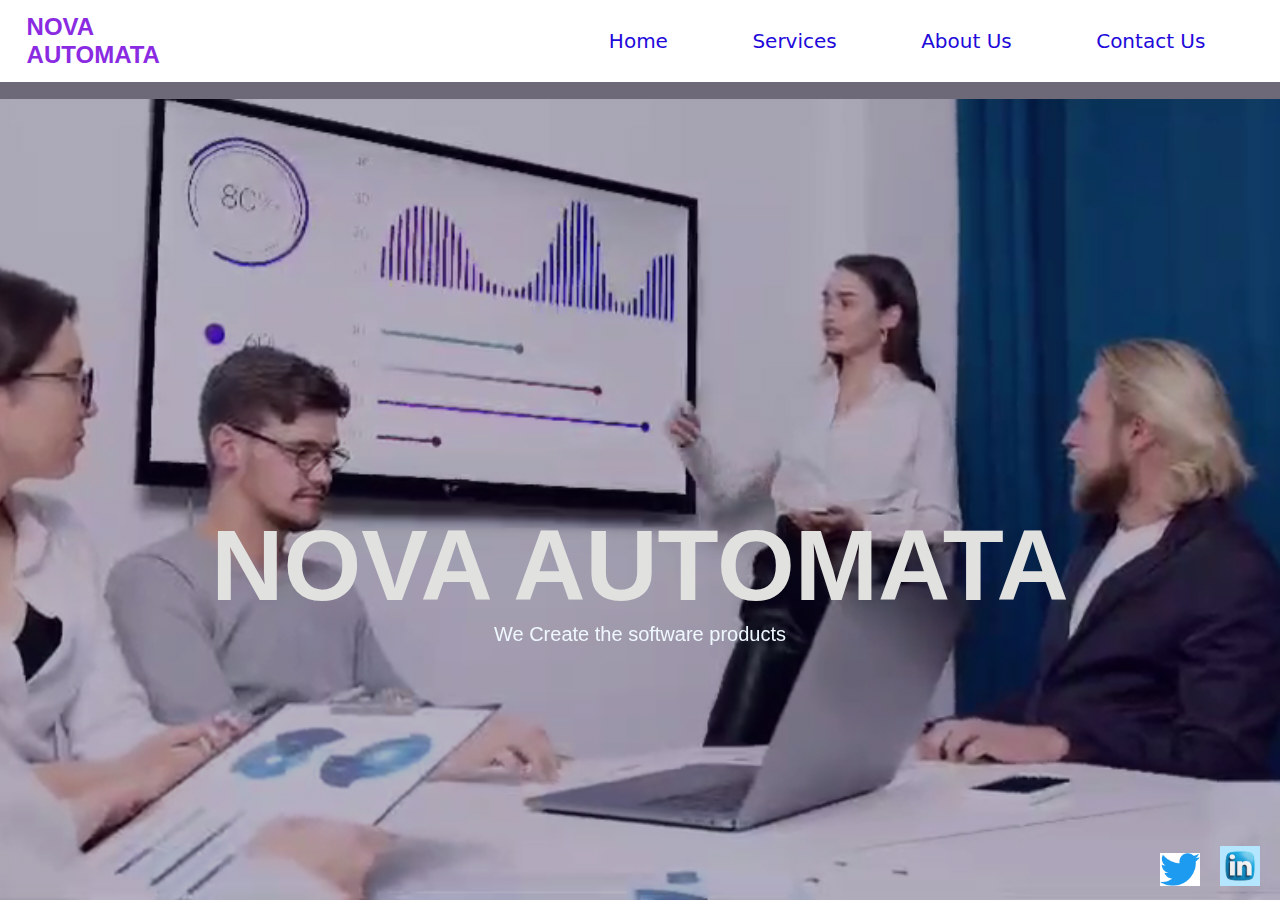
<file: index.html>
<!DOCTYPE html>
<html>
<head>
    <meta name="viewport" content="width=device-width, initial-scale=1.0">
    <title>Novaautomata</title>
    <link rel="stylesheet" href="./Style.css">
</head>
<body>
    <div class="hero">
       
        <nav class="nav">
            <div class="icon">
                <p>NOVA</p>
                <p>AUTOMATA</p>
            </div>
       
            <!-- <img src="logo.jpg" alt="Logo"> -->
            <ul>
              <li><a href="index.html">Home</a></li>
                <li><a href="services.html">Services</a></li>
                <!-- <li><a href="#">Industries</a></li> -->
                <!-- <li><a href="#">Careers</a></li> -->
                <li><a href="aboutus.html">About Us</a></li>
                <li><a onclick="document.getElementById('id01').style.display='block'" style="width:auto">Contact Us</a></li>
            </ul>
            
        </nav>
        <video class="backvideo" autoplay loop muted playsinline>
            <source src="new_background.mp4" type="video/mp4">
            Your browser does not support the video tag.
</video>
        <div class="content">
            <!-- <br/>
            <br/> -->
            <h1>NOVA AUTOMATA</h1>
          <p>We Create the software products</p><br/>

            <!-- <a href="#">Learn More</a> -->


        
    </div>
    <div class="social-links">

        <a href="https://www.twitter.com"><img src="tw.png" alt="Twitter"></a>
        
        <a href="https://www.linkedin.com"><img src="link.jpg"></a>
    </div>
    </div>
    
        <div class="background-image"></div>
    </div>
    <div id="id01" class="modal">
  
        <form class="modal-content animate" action="/action_page.php" method="post">
          <div class="imgcontainer">
<h2 class="contact1" id="title">CONTACT</h2>
            
            <span onclick="document.getElementById('id01').style.display='none'" class="close" title="Close Modal">&times;</span>
<!-- <div class="contact"> -->
  <!-- <label for="contact"><h2>CONTACT</h2></label><br></div> -->

          <div class="container">
            
      
            <label for="uname"><b>NAME</b></label><br>
            <input type="text" placeholder="Enter your name" name="uname" required><br>
      
            <label for="Email"><b>EMAIL</b></label><br>
            <input type="text" placeholder="Enter your Email" name="psw" required><br>
              
            <!-- <br> <button type="submit"><a href="home.html">SUMBIT</a></button> -->

            <button type="submit" formaction="index.html">SUBMIT</button>
         
           
          </div>
          </div>
      
          
        </form>
      </div>
     
        </div>
    </div>
</body>
</html>
</file>
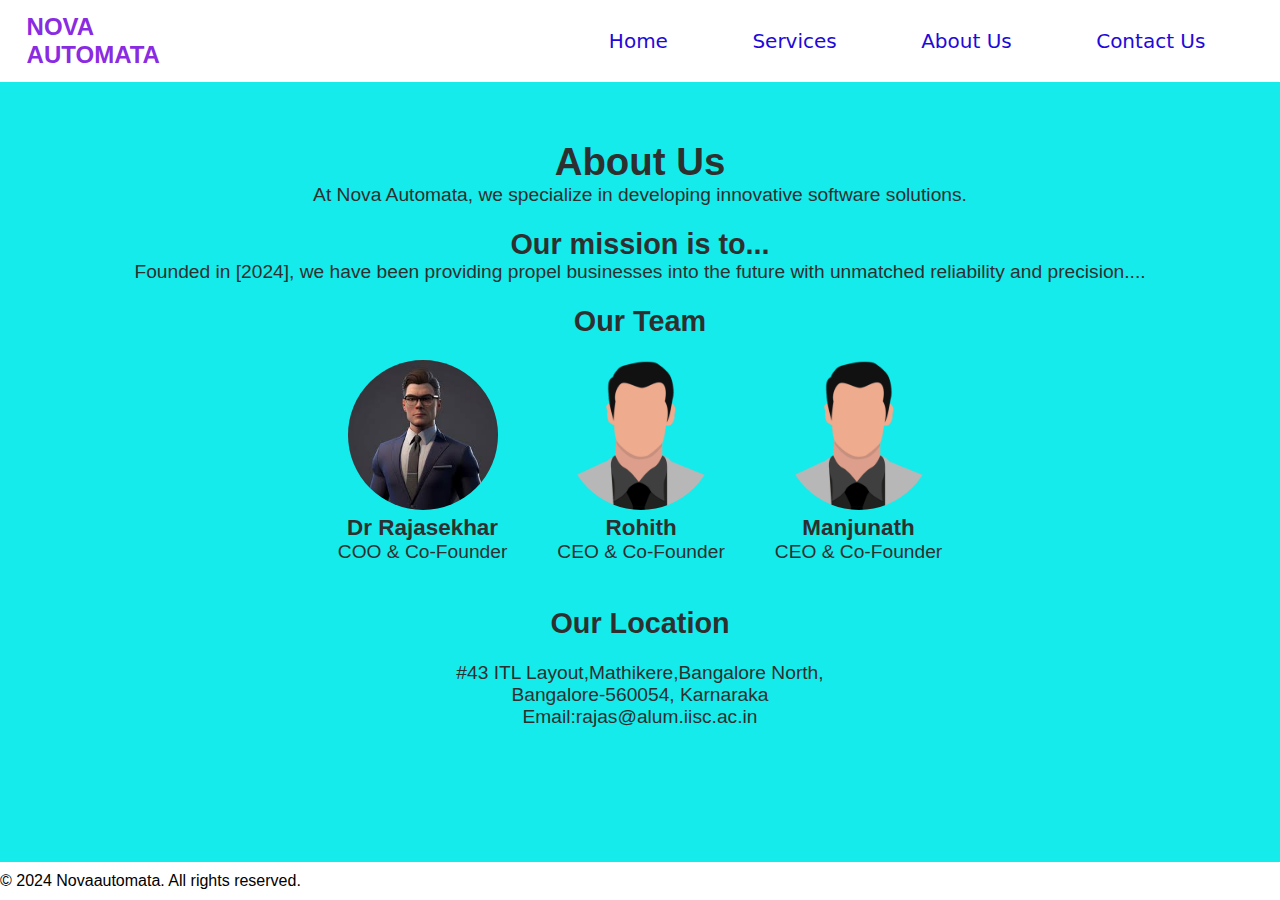
<file: aboutus.html>
<!DOCTYPE html>
<html lang="en">
<head>
    <meta charset="UTF-8">
    <meta name="viewport" content="width=device-width, initial-scale=1.0">
    <title>Novaautomata</title>
    <link rel="stylesheet" href="aboutcss.css">
</head>
<body>
    <nav class="nav">
        <div class="icon">
            <p>NOVA</p>
            <p>AUTOMATA</p>
        </div>
        <ul>
            <li><a href="index.html">Home</a></li>
            <li><a href="services.html">Services</a></li>
            <!-- <li><a href="#">Careers</a></li> -->
            <li><a href="#">About Us</a></li>
            <li><a onclick="document.getElementById('id01').style.display='block'" style="width:auto">Contact Us</a></li>
        </ul>
    </nav>
    
    <section class="about-section">
        <div class="about">
            <div class="p">
            <h1>About Us</h1>
            <div class="aboutp">
                <p>At Nova Automata, we specialize in developing innovative software solutions.</p><br>
                <h2>Our mission is to...</h2>
                <p>Founded in [2024], we have been providing  propel businesses into the future with unmatched reliability and precision....</p><br>
                <h2>Our Team</h2><br>
                <div class="team-members">
                    <div class="team-member">
                        <img src="man1.jfif" alt="Team Member 1">
                        <h3>Dr Rajasekhar</h3>
                        <p>COO & Co-Founder</p>
                    </div>
                    <div class="team-member">
                        <img src="man2.png" alt="Team Member 2">
                        <h3>Rohith</h3>
                        <p>CEO & Co-Founder</p>
                    
                    </div>
                    <div class="team-member">
                        <img src="man2.png" alt="Team Member 2">
                        <h3>Manjunath</h3>
                        <p>CEO & Co-Founder</p>
                    
                    </div>
                    
                    <!-- Add more team members as needed -->
                </div>
                <br>
            </div>
            <br>
            <h2>Our Location</h2><br>
                <p>#43 ITL Layout,Mathikere,Bangalore North,</p>
                <p>Bangalore-560054, Karnaraka</p>
                <p>Email:rajas@alum.iisc.ac.in</p><br>
            </div>
        </div>
    </section>
    
          </div>
          <div id="id01" class="modal">
  
            <form class="modal-content animate" action="/action_page.php" method="post">
              <div class="imgcontainer">
    <h2 class="contact1" id="title">CONTACT</h2>
                
                <span onclick="document.getElementById('id01').style.display='none'" class="close" title="Close Modal">&times;</span>
    <!-- <div class="contact"> -->
      <!-- <label for="contact"><h2>CONTACT</h2></label><br></div> -->
    
              <div class="container">
                
          
                <label for="uname"><b>NAME</b></label><br>
                <input type="text" placeholder="Enter your name" name="uname" required><br>
          
                <label for="Email"><b>EMAIL</b></label><br>
                <input type="text" placeholder="Enter your Email" name="psw" required><br>
                <button type="submit" formaction="index.html">SUBMIT</button>
              
                <!-- <br> <button type="submit"><a href="home.html">SUMBIT</a></button> -->
             
                 <!-- <button type="submit">SUMBIT</button> -->
               
              </div>
              </div>
          
              
            </form>
          </div>
    <div class="footer">
        <p>&copy; 2024 Novaautomata. All rights reserved.</p>
    </div>


</body>
</html>
</file>
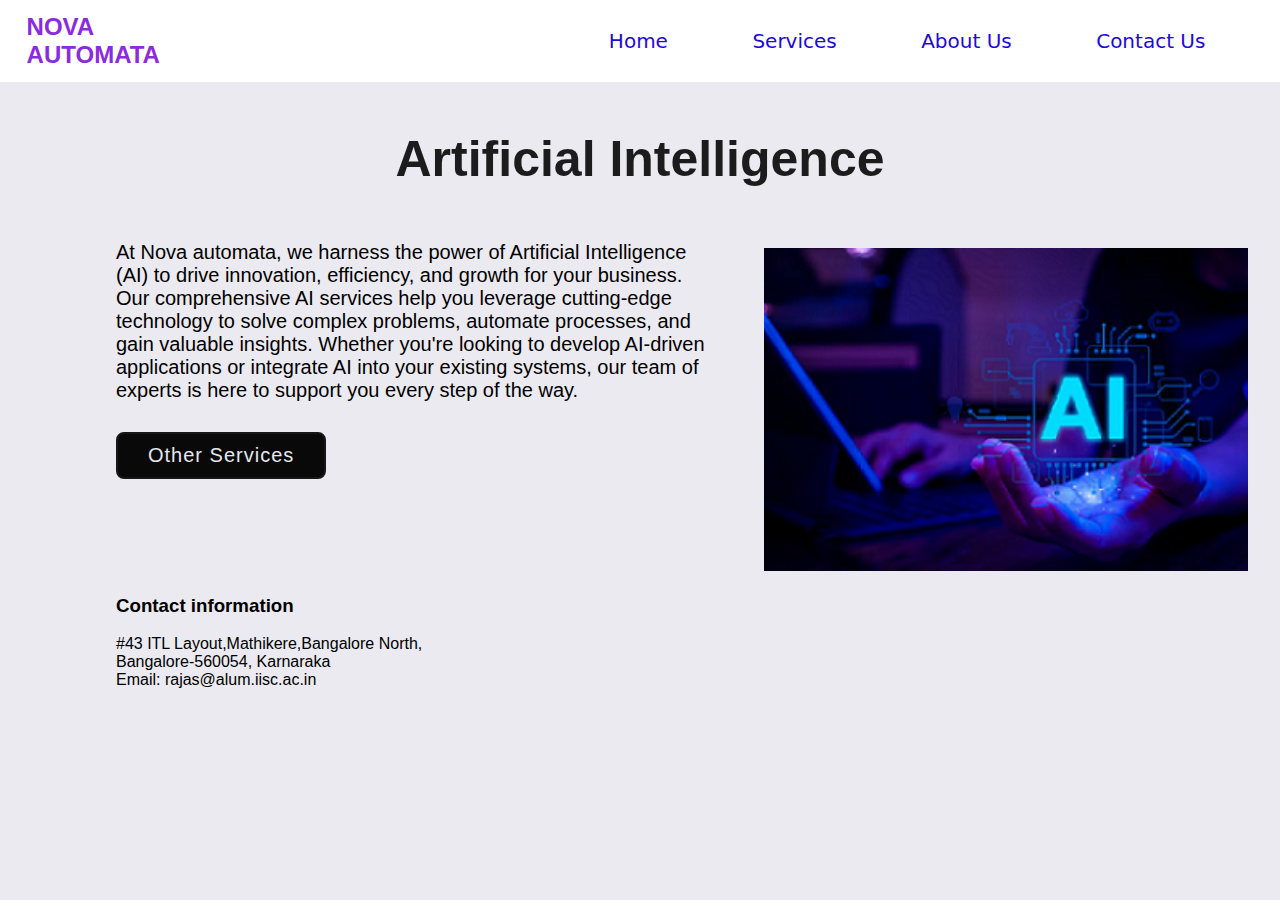
<file: AI.html>
<!DOCTYPE html>
<html lang="en">
    <head>
        <title>Novaautomata</title>
        <meta charset="UTF-8">
        <meta name="viewport" content="width=device-width, initial-scale=1.0">
        <link rel="stylesheet" type="text/css" href="Servicesall.css">
    </head>


    <nav class="nav">
        <div class="icon">
            <p>NOVA</p>
            <p>AUTOMATA</p>
        </div>
        <ul>
            <li><a href="index.html">Home</a></li>
            <li><a href="services.html">Services</a></li>
            <!-- <li><a href="#">Careers</a></li> -->
            <li><a href="aboutus.html">About Us</a></li>
            <li><a onclick="document.getElementById('id01').style.display='block'" style="width:auto">Contact Us</a></li>
        </ul>
    </nav>







    <body>
        <div class="containers">
            <div class="heading">
                <h1>Artificial Intelligence</h1>
            </div>
            <div class="wrapper">
                <div class="content">
                    <h2></h2><br>
                    <div class="p">
                    <p>At Nova automata, we harness the power of Artificial Intelligence (AI) to drive innovation, efficiency, and growth for your business. Our comprehensive AI services help you leverage cutting-edge technology to solve complex problems, automate processes, and gain valuable insights. Whether you're looking to develop AI-driven applications or integrate AI into your existing systems, our team of experts is here to support you every step of the way.</p>
                </div> <a href="services.html" class="btn">Other Services</a>
                </div>
                <div class="image">
                    <img src="AI2.png" alt="Web Services Image">
                </div>
                
            </div>
            <div class="info">
                <h3>Contact information</h3><br>
                <p>#43 ITL Layout,Mathikere,Bangalore North,<br>

                    Bangalore-560054, Karnaraka <br>
                    
                    Email: rajas@alum.iisc.ac.in</p>
            </div>
            <div id="id01" class="modal">
  
                <form class="modal-content animate" action="/action_page.php" method="post">
                  <div class="imgcontainer">
        <h2 class="contact1" id="title">CONTACT</h2>
                    
                    <span onclick="document.getElementById('id01').style.display='none'" class="close" title="Close Modal">&times;</span>
        <!-- <div class="contact"> -->
          <!-- <label for="contact"><h2>CONTACT</h2></label><br></div> -->
        
                  <div class="container">
                    
              
                    <label for="uname"><b>NAME</b></label><br>
                    <input type="text" placeholder="Enter your name" name="uname" required><br>
              
                    <label for="Email"><b>EMAIL</b></label><br>
                    <input type="text" placeholder="Enter your Email" name="psw" required><br>
                      
                    <button type="submit" formaction="index.html">SUBMIT</button>
                    <!-- <br> <button type="submit"><a href="home.html">SUMBIT</a></button> -->
        
                   
                  </div>
                  </div>
              
                  
                </form>
              </div>
        </div>
        
    </body>
</html>
</file>
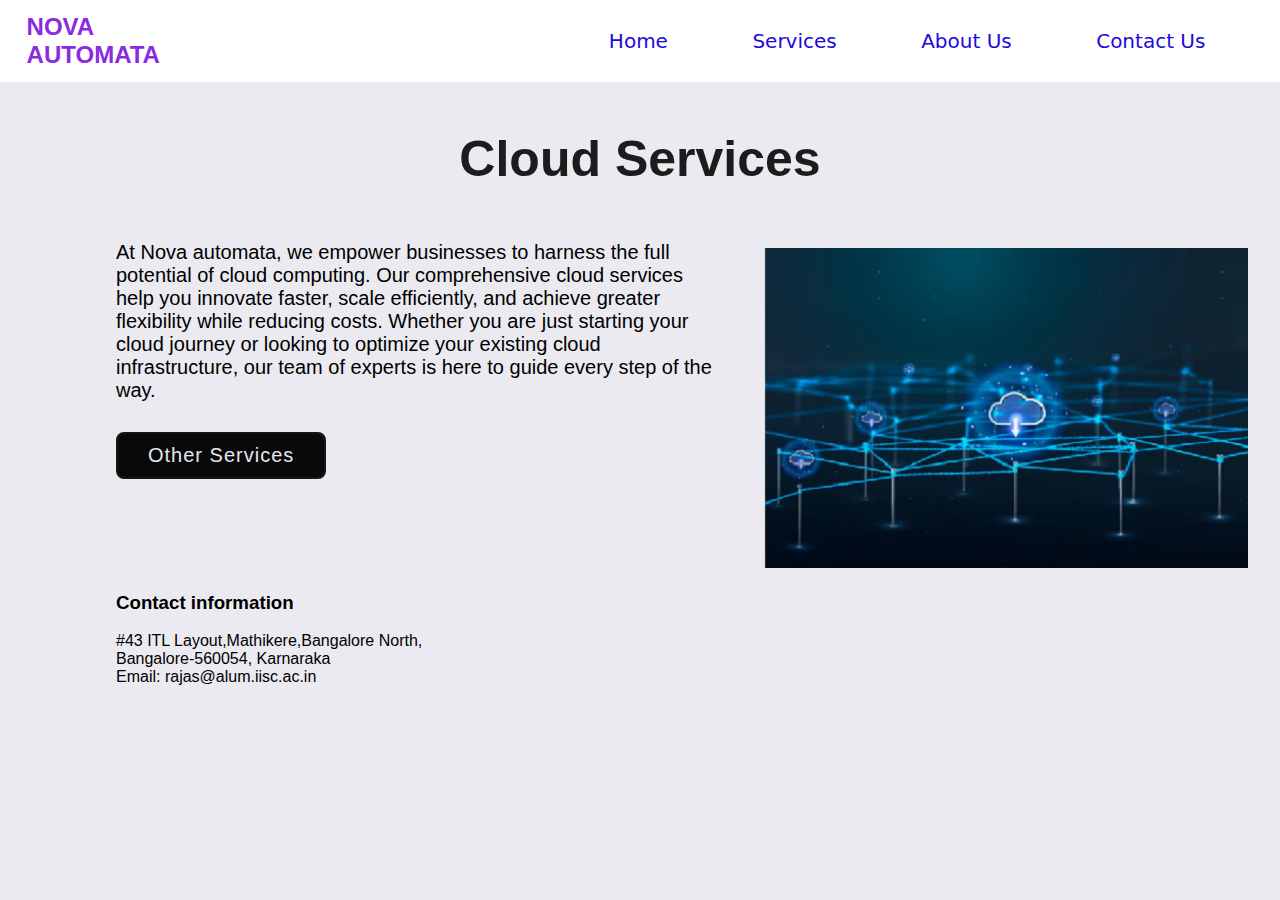
<file: Cloud.html>
<!DOCTYPE html>
<html lang="en">
    <head>
        <title>Novaautomata</title>
        <meta charset="UTF-8">
        <meta name="viewport" content="width=device-width, initial-scale=1.0">
        <link rel="stylesheet" type="text/css" href="Servicesall.css">
    </head>


    <nav class="nav">
        <div class="icon">
            <p>NOVA</p>
            <p>AUTOMATA</p>
        </div>
        <ul>
            <li><a href="index.html">Home</a></li>
            <li><a href="services.html">Services</a></li>
            <!-- <li><a href="#">Careers</a></li> -->
            <li><a href="aboutus.html">About Us</a></li>
            <li><a onclick="document.getElementById('id01').style.display='block'" style="width:auto">Contact Us</a></li>
        </ul>
    </nav>







    <body>
        <div class="containers">
            <div class="heading">
                <h1> Cloud Services</h1>
            </div>
            <div class="wrapper">
                <div class="content">
                    <h2></h2><br>
                    <div class="p">
                    <p> At Nova automata, we empower businesses to harness the full potential of cloud computing. Our comprehensive cloud services help you innovate faster, scale efficiently, and achieve greater flexibility while reducing costs. Whether you are just starting your cloud journey or looking to optimize your existing cloud infrastructure, our team of experts is here to guide every step of the way.</p>
                </div> <a href="services.html" class="btn">Other Services</a>
                </div>
                <div class="image">
                    <img src="Cloud.png" alt="Web Services Image">
                </div>
                
            </div>
            <div class="info">
                <h3>Contact information</h3><br>
                <p>#43 ITL Layout,Mathikere,Bangalore North,<br>

                    Bangalore-560054, Karnaraka <br>
                    
                    Email: rajas@alum.iisc.ac.in</p>
            </div>
            <div id="id01" class="modal">
  
                <form class="modal-content animate" action="/action_page.php" method="post">
                  <div class="imgcontainer">
        <h2 class="contact1" id="title">CONTACT</h2>
                    
                    <span onclick="document.getElementById('id01').style.display='none'" class="close" title="Close Modal">&times;</span>
        <!-- <div class="contact"> -->
          <!-- <label for="contact"><h2>CONTACT</h2></label><br></div> -->
        
                  <div class="container">
                    
              
                    <label for="uname"><b>NAME</b></label><br>
                    <input type="text" placeholder="Enter your name" name="uname" required><br>
              
                    <label for="Email"><b>EMAIL</b></label><br>
                    <input type="text" placeholder="Enter your Email" name="psw" required><br>
                      
                    <button type="submit" formaction="index.html">SUBMIT</button>
                    <!-- <br> <button type="submit"><a href="home.html">SUMBIT</a></button> -->
        
                     <!-- <button type="submit">SUMBIT</button> -->
                   
                  </div>
                  </div>
              
                  
                </form>
              </div>
        </div>
    </body>
</html>
</file>
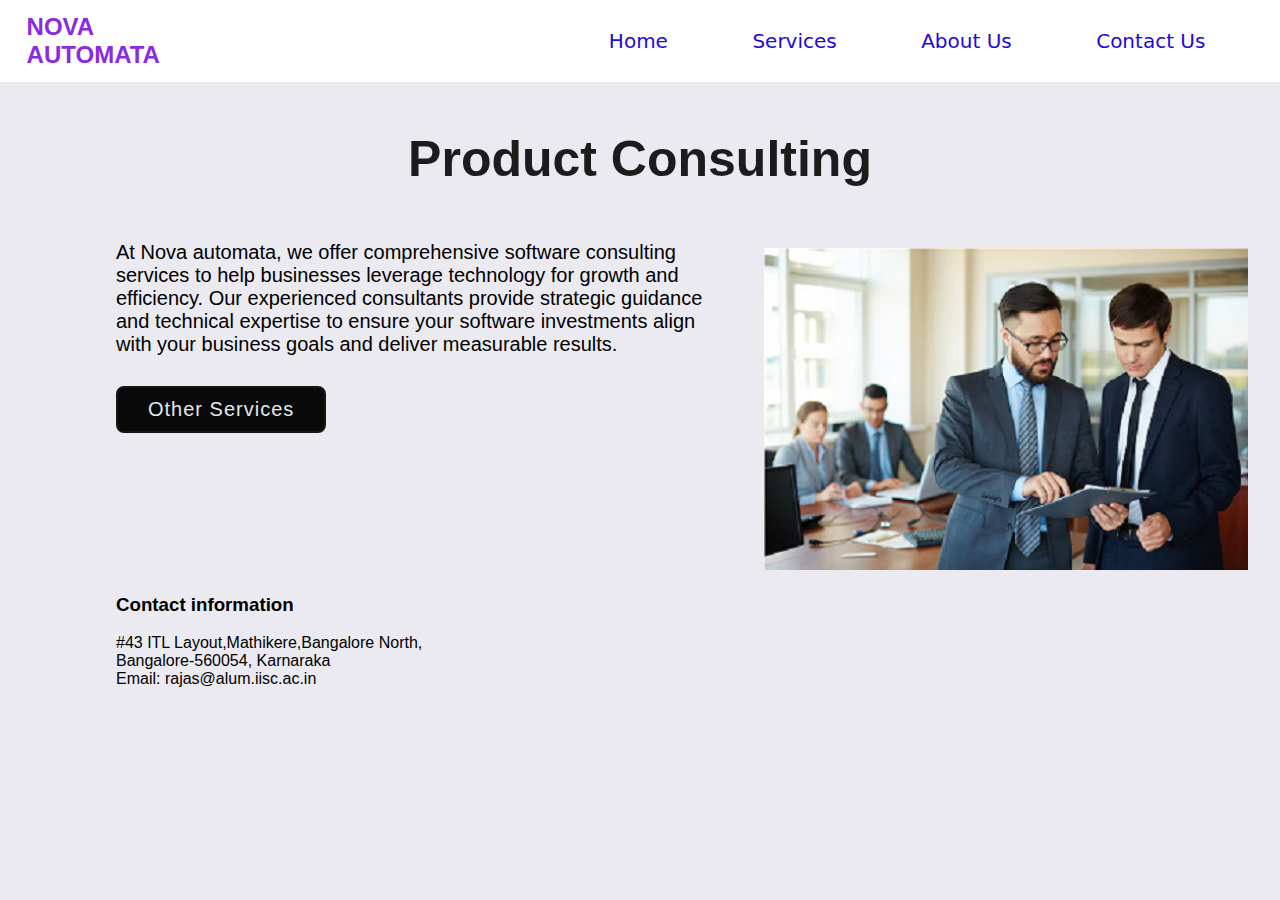
<file: consulting.html>
<!DOCTYPE html>
<html lang="en">
    <head>
        <title>Novaautomata</title>
        <meta charset="UTF-8">
        <meta name="viewport" content="width=device-width, initial-scale=1.0">
        <link rel="stylesheet" type="text/css" href="Servicesall.css">
    </head>


    <nav class="nav">
        <div class="icon">
            <p>NOVA</p>
            <p>AUTOMATA</p>
        </div>
        <ul>
            <li><a href="index.html">Home</a></li>
            <li><a href="services.html">Services</a></li>
            <!-- <li><a href="#">Careers</a></li> -->
            <li><a href="aboutus.html">About Us</a></li>
            <li><a onclick="document.getElementById('id01').style.display='block'" style="width:auto">Contact Us</a></li>
        </ul>
    </nav>







    <body>
        <div class="containers">
            <div class="heading">
                <h1>Product Consulting</h1>
            </div>
            <div class="wrapper">
                <div class="content">
                    <h2></h2><br>
                    <div class="p">
                    <p> At Nova automata, we offer comprehensive software consulting services to help businesses leverage technology for growth and efficiency. Our experienced consultants provide strategic guidance and technical expertise to ensure your software investments align with your business goals and deliver measurable results.</p>
                </div> <a href="services.html" class="btn">Other Services</a>
                </div>
                <div class="image">
                    <img src="consult.png" alt="Web Services Image">
                </div>
                
            </div>
            <div class="info">
                <h3>Contact information</h3><br>
                <p>#43 ITL Layout,Mathikere,Bangalore North,<br>

                    Bangalore-560054, Karnaraka <br>
                    
                    Email:  rajas@alum.iisc.ac.in</p>
            </div>
            <div id="id01" class="modal">
  
                <form class="modal-content animate" action="/action_page.php" method="post">
                  <div class="imgcontainer">
        <h2 class="contact1" id="title">CONTACT</h2>
                    
                    <span onclick="document.getElementById('id01').style.display='none'" class="close" title="Close Modal">&times;</span>
        <!-- <div class="contact"> -->
          <!-- <label for="contact"><h2>CONTACT</h2></label><br></div> -->
        
                  <div class="container">
                    
              
                    <label for="uname"><b>NAME</b></label><br>
                    <input type="text" placeholder="Enter your name" name="uname" required><br>
              
                    <label for="Email"><b>EMAIL</b></label><br>
                    <input type="text" placeholder="Enter your Email" name="psw" required><br>
                      
                    <button type="submit" formaction="index.html">SUBMIT</button>
                    <!-- <br> <button type="submit"><a href="home.html">SUMBIT</a></button> -->
        
                  
                  </div>
                  </div>
              
                  
                </form>
              </div>
        </div>
    </body>
</html>
</file>
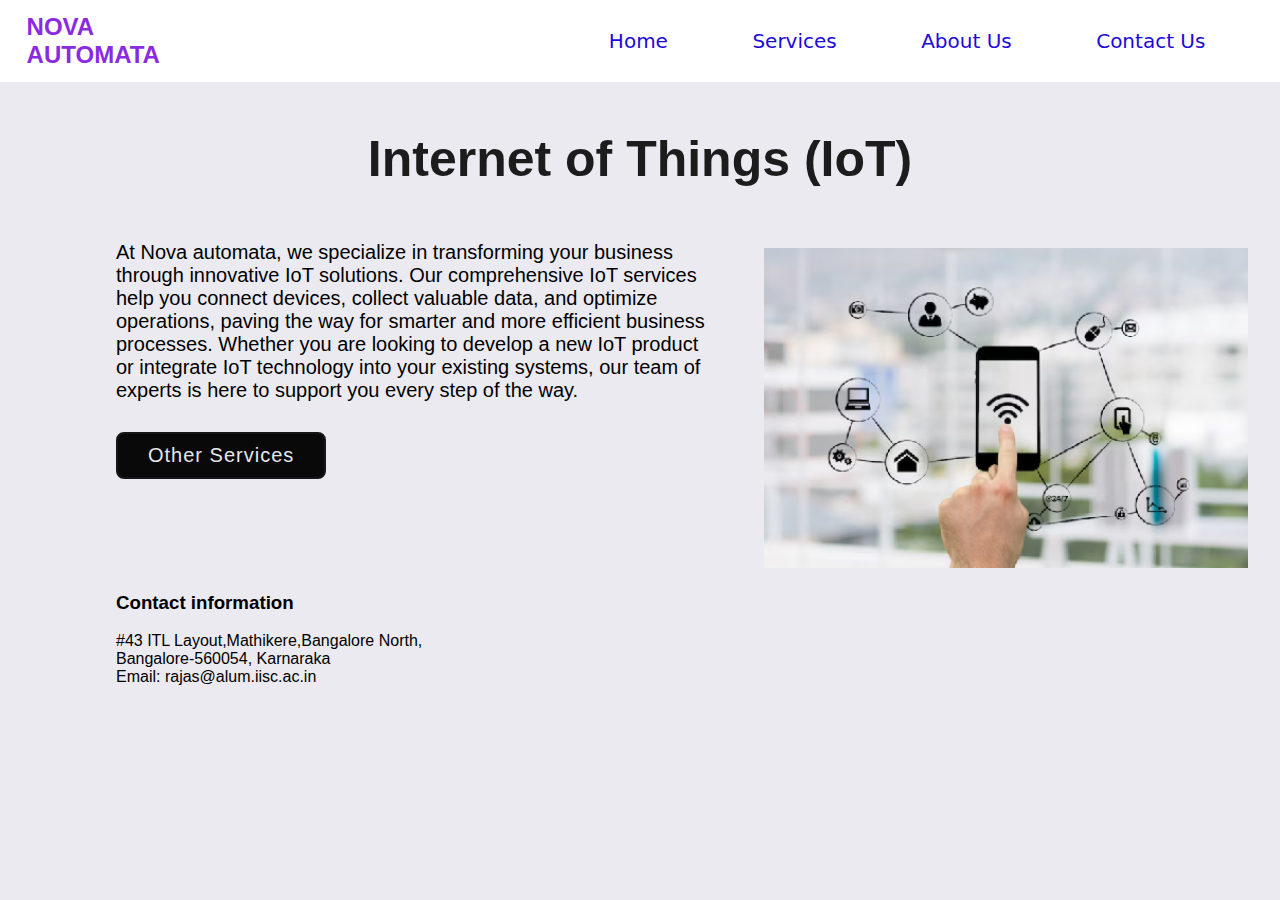
<file: iot.html>
<!DOCTYPE html>
<html lang="en">
    <head>
        <title>Novaautomata</title>
        <meta charset="UTF-8">
        <meta name="viewport" content="width=device-width, initial-scale=1.0">
        <link rel="stylesheet" type="text/css" href="Servicesall.css">
    </head>


    <nav class="nav">
        <div class="icon">
            <p>NOVA</p>
            <p>AUTOMATA</p>
        </div>
        <ul>
            <li><a href="index.html">Home</a></li>
            <li><a href="services.html">Services</a></li>
            <!-- <li><a href="#">Careers</a></li> -->
            <li><a href="aboutus.html">About Us</a></li>
            <li><a onclick="document.getElementById('id01').style.display='block'" style="width:auto">Contact Us</a></li>
        </ul>
    </nav>







    <body>
        <div class="containers">
            <div class="heading">
                <h1>Internet of Things (IoT)
                  
                    
                    </h1>
            </div>
            <div class="wrapper">
                <div class="content">
                    <h2></h2><br>
                    <div class="p">
                    <p>At Nova automata, we specialize in transforming your business through innovative IoT solutions. Our comprehensive IoT services help you connect devices, collect valuable data, and optimize operations, paving the way for smarter and more efficient business processes. Whether you are looking to develop a new IoT product or integrate IoT technology into your existing systems, our team of experts is here to support you every step of the way.</p>
                </div> <a href="services.html" class="btn">Other Services</a>
                </div>
                <div class="image">
                    <img src="IOT.png" alt="Web Services Image">
                </div>
                
            </div>
            <div class="info">
                <h3>Contact information</h3><br>
                <p>#43 ITL Layout,Mathikere,Bangalore North,<br>

                    Bangalore-560054, Karnaraka <br>
                    
                    Email:  rajas@alum.iisc.ac.in</p>
            </div>
            <div id="id01" class="modal">
  
                <form class="modal-content animate" action="/action_page.php" method="post">
                  <div class="imgcontainer">
        <h2 class="contact1" id="title">CONTACT</h2>
                    
                    <span onclick="document.getElementById('id01').style.display='none'" class="close" title="Close Modal">&times;</span>
        <!-- <div class="contact"> -->
          <!-- <label for="contact"><h2>CONTACT</h2></label><br></div> -->
        
                  <div class="container">
                    
              
                    <label for="uname"><b>NAME</b></label><br>
                    <input type="text" placeholder="Enter your name" name="uname" required><br>
              
                    <label for="Email"><b>EMAIL</b></label><br>
                    <input type="text" placeholder="Enter your Email" name="psw" required><br>
                      
                    <button type="submit" formaction="index.html">SUBMIT</button>
                    <!-- <br> <button type="submit"><a href="home.htmla">SUMBIT</a></button> -->
               
      
                   
                  </div>
                  </div>
              
                  
                </form>
              </div>
        </div>
    </body>
</html>
</file>
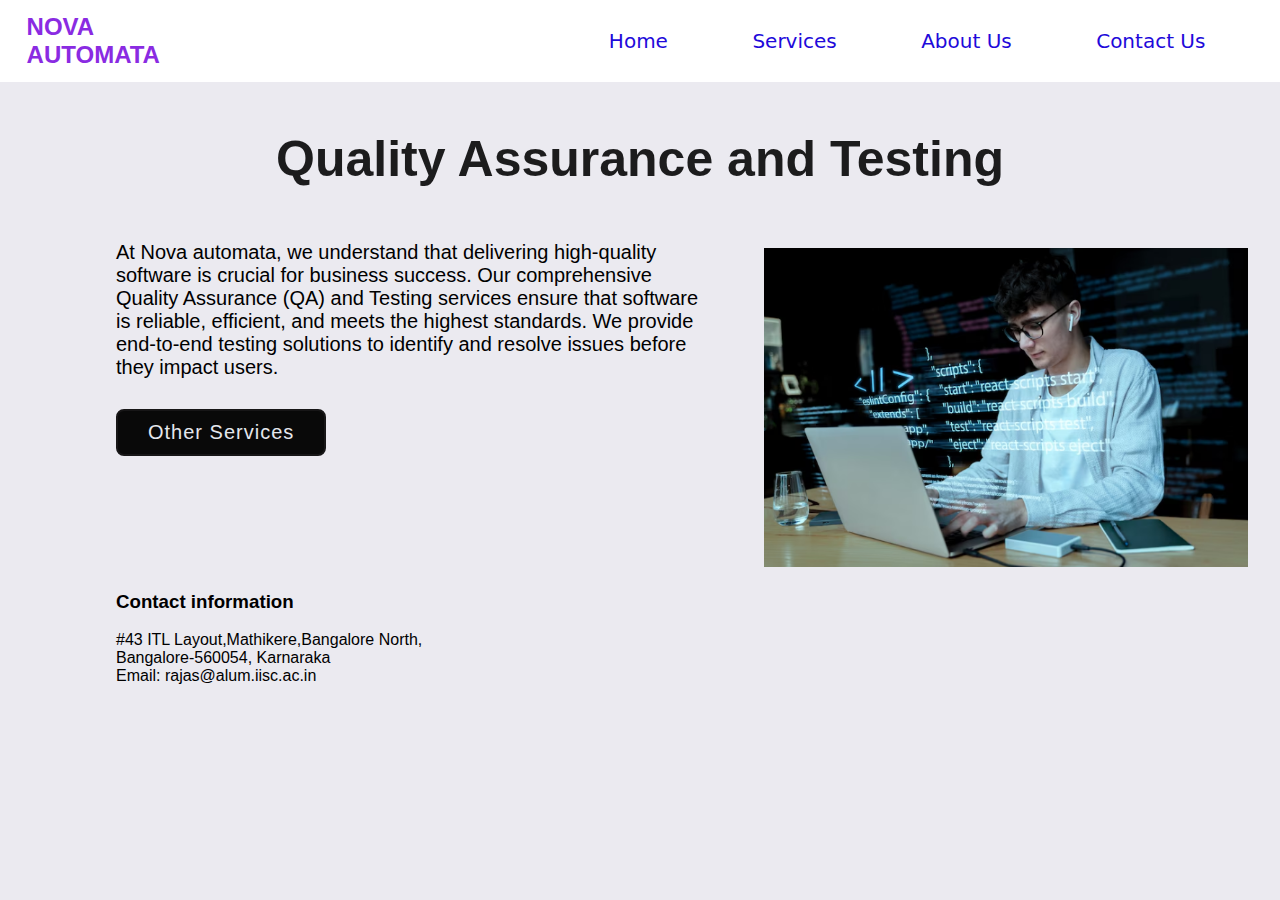
<file: qc.html>
<!DOCTYPE html>
<html lang="en">
    <head>
        <title>Novaautomata</title>
        <meta charset="UTF-8">
        <meta name="viewport" content="width=device-width, initial-scale=1.0">
        <link rel="stylesheet" type="text/css" href="Servicesall.css">
    </head>


    <nav class="nav">
        <div class="icon">
            <p>NOVA</p>
            <p>AUTOMATA</p>
        </div>
        <ul>
            <li><a href="index.html">Home</a></li>
            <li><a href="services.html">Services</a></li>
            <!-- <li><a href="#">Careers</a></li> -->
            <li><a href="aboutus.html">About Us</a></li>
            <li><a onclick="document.getElementById('id01').style.display='block'" style="width:auto">Contact Us</a></li>
        </ul>
    </nav>







    <body>
        <div class="containers">
            <div class="heading">
                <h1>Quality Assurance and Testing</h1>
            </div>
            <div class="wrapper">
                <div class="content">
                    <h2></h2><br>
                    <div class="p">
                    <p> At Nova automata, we understand that delivering high-quality software is crucial for business success. Our comprehensive Quality Assurance (QA) and Testing services ensure that software is reliable, efficient, and meets the highest standards. We provide end-to-end testing solutions to identify and resolve issues before they impact users.</p>
                </div> <a href="services.html" class="btn">Other Services</a>
                </div>
                <div class="image">
                    <img src="qc2.png" alt="Web Services Image">
                </div>
                
            </div>
            <div class="info">
                <h3>Contact information</h3><br>
                <p>#43 ITL Layout,Mathikere,Bangalore North,<br>

                    Bangalore-560054, Karnaraka <br>
                    
                    Email: rajas@alum.iisc.ac.in</p>
            </div>
            <div id="id01" class="modal">
  
                <form class="modal-content animate" action="/action_page.php" method="post">
                  <div class="imgcontainer">
        <h2 class="contact1" id="title">CONTACT</h2>
                    
                    <span onclick="document.getElementById('id01').style.display='none'" class="close" title="Close Modal">&times;</span>
        <!-- <div class="contact"> -->
          <!-- <label for="contact"><h2>CONTACT</h2></label><br></div> -->
        
                  <div class="container">
                    
              
                    <label for="uname"><b>NAME</b></label><br>
                    <input type="text" placeholder="Enter your name" name="uname" required><br>
              
                    <label for="Email"><b>EMAIL</b></label><br>
                    <input type="text" placeholder="Enter your Email" name="psw" required><br>
                      
                    <button type="submit" formaction="index.html">SUBMIT</button>
                    <!-- <br> <button type="submit"><a href="home.html">SUMBIT</a></button> -->
        
                     <!-- <button type="submit">SUMBIT</button> -->
                   
                  </div>
                  </div>
              
                  
                </form>
              </div>
        </div>
    </body>
</html>
</file>
<file: Style.css>
*{
    margin: 0%;
    padding: 0;
    box-sizing: border-box;
    font-family: 'Gill Sans', 'Gill Sans MT', Calibri, 'Trebuchet MS', sans-serif;
    
    }
   
   
    
.hero {
    width: 100%;
    height: 100vh;
    background-image: linear-gradient(rgba(12, 3, 51, 0.3), rgba(12, 3, 51, 0.3));
    padding: 0.5%;
    display: flex;
    align-items: center;
    justify-content: center;
 
}

.nav {
    width: 100%;
    position: absolute;
    top: 0;
    left: 0;
    padding: 12px 2%;
    display: flex;
    align-items: center;
    justify-content: space-between;
    border: 1px solid white;
    background-color: white;
    color:  blueviolet#2109da;
    position: fixed;
}

.nav img {
    max-height: 50px;

   position: absolute;
}

.nav ul li {
    list-style: none;
    display: inline;
    margin: 40px;
}
.nav ul{
    padding-right: 8px;
}


.nav ul li a {
    text-decoration: none;
    color: #2109da;
    font-size: 20px;
    cursor: pointer;
    font-family: system-ui, -apple-system, BlinkMacSystemFont, 'Segoe UI', Roboto, Oxygen, Ubuntu, Cantarell, 'Open Sans', 'Helvetica Neue', sans-serif;
}


.nav ul li a:hover::after {
    width: 100%;
}

.nav .icon{
    font-size:x-large;
    font-weight: bold; 
    color: blueviolet;
   
 } 


.content {
    text-align: center;
    margin-top: 20%;
}


.content h1 {
    font-size: 100px;
    color: rgb(225, 225, 224);
    font-weight: 600;
    transition: 0.5s;
}

.content h1:hover {
    -webkit-text-stroke: 2px rgb(15, 15, 15);
    color: transparent;
}

.content p {
    text-decoration: none;
    display: inline-table;
    color: aliceblue;
    font-size: 20px;
    /* padding: 14px 20px; */
}

.content a {
    text-decoration: none;
    display: inline-table;
    font-size: 14px;
    border: 2px solid #fff;
    padding: 14px 20px;
    border-radius: 50px;
    margin-top: 91px;
    color: #10ecf4;
    font-weight: bold;
}



.backvideo{
    position: absolute;


    right: 0;
    bottom: 0;
    z-index: -1;
    }
   

@media (min-aspect-ratio: 16/9) {
    .backvideo {
        width: 100%;
        height: 89%;
        object-fit: cover;

    }
}


@media (max-aspect-ratio: 16/9) {
    .backvideo {
        width: 100%;
        height: 89%;
        object-fit: cover;
    }
}
.social {
    position: absolute; /* Position relative to hero */
    bottom: 20px;
    left: 20px; /* Adjust as needed */
}


.social-links {
    position: fixed;
    bottom: 0;
    right: 0;
    display: flex;
    justify-content: flex-end;
    align-items: flex-end;
    padding: 10px; /* Add padding for better spacing */
}

.social-links a {
    margin: 0 10px; /* Adjust spacing between icons */
}

.social-links img {
    width: 40px; /* Set the width of the social media icons */
    height: auto; /* Maintain aspect ratio */
    border-radius: 1%;
}

.social-links img:hover {
    border: 6px solid royalblue;
}

/* The Modal (background) */
.modal {
    display: none; /* Hidden by default */
    position: fixed; /* Stay in place */
    z-index: 1; /* Sit on top */
    left: 0;
    top: 0;
    width: 100%; /* Full width */
    height: 100%; /* Full height */
    overflow: auto; /* Enable scroll if needed */
    background-color: rgb(0,0,0); /* Fallback color */
    background-color: rgba(0,0,0,0.4); /* Black w/ opacity */
    padding-top: 60px;
    
    align-content: center;
    /* background: center; */
  }
  
  /* Modal Content/Box */
  .modal-content {
    background-color: #fefefe;
    margin: 5% auto 15% auto; /* 5% from the top, 15% from the bottom and centered */
    border: 1px solid #888;
    width: 30%; /* Could be more or less, depending on screen size */
  }
  
  /* The Close Button (x) */
  .close {
    position: absolute;
    /* right: 25px;
    top: 0; */
    right: 10px;
    top: -20px;
    color: #000;
    font-size: 35px;
    font-weight: bold;
  }
  
  .close:hover,
  .close:focus {
    color: red;
    cursor: pointer;
  }
  
  Contact  /* Add Zoom Animation */
  .animate {
    -webkit-animation: animatezoom 0.6s;
    animation: animatezoom 0.6s
  }
  
  @-webkit-keyframes animatezoom {
    from {-webkit-transform: scale(0)} 
    to {-webkit-transform: scale(1)}
  }
    
  @keyframes animatezoom {
    from {transform: scale(0)} 
    to {transform: scale(1)}
  }

/* Center the image and position the close button */
.imgcontainer {
    text-align: auto;
    margin: 24px 0 12px 0;
    position: relative;
  }

  .contact {
    text-align: auto;
    margin: 24px 0 12px 0;
    position: absolute;
  } 





  .container {
    right: 10px;
    top: -20px;
    padding: 16px;
   
  }
  .container a{
    text-decoration: none;
    color: #fefefe;

  }

  
/* Full-width input fields */
input[type=text], input[type=password] {
    width: 100%;
    padding: 12px 20px;
    margin: 8px 0;
    display: inline-block;
    border: 1px solid #ccc;
    box-sizing: border-box;
  }
  
/* Set a style for all buttons */
button {
     background-color: #0b0b0b;
    color: white;
    padding: 14px 20px;
    margin: 8px 0;
    border: none;
    cursor: pointer;
    width: 100%;
    align-items: center;
    box-sizing: border-box;
    cursor: pointer;  
 /* font-weight: 700;  */
     font-size: larger; 
     border: 10px;
       
       
    }
    
  
  
  button:hover {
    opacity: 0.8;
  }        
 
.card-container {
    display: flex;
    justify-content: center;
    flex-wrap: wrap;
    margin-top: 90px;
    /* padding-top: 5%; */
}

.card {
    width: 325px;
    background-color: rgb(212, 213, 213);
    border-radius: 8px;
    overflow: hidden;
    box-shadow: 0 4px 8px rgba(0, 0, 0, 0.2);
    margin: 50px;
    transition: transform 0.2s;
  
}

.card:hover {
    transform: scale(1.05);
}

.card img {
    width: 100%;
    height: 60%;
}

.card-content {
    padding: 16px;
}

.card-content h3 {
    font-size: 20px;
    margin-bottom: 8px;
}

.card-content p {
    color: black;
    font-size: 15px;
    line-height: 1.3;
}

.card-content .button {
    display: inline-block;
    padding: 8px 16px;
    background-color: rgb(190, 186, 180);
    text-decoration: none;
    border-radius: 4px;
    margin-top: 16px;
    color: rgb(230, 224, 224);
    transition: background-color 0.2s, color 0.2s;
    background-color: #0b0b0b;
    color: white;
    padding: 14px 20px;
    margin: 8px 0;
    border: none;
    cursor: pointer;
 
    
}

.card-content .button:hover {
    background-color: rgb(156, 179, 179);
    color: black;
}
body {
    background-color:  rgba(129, 125, 125, 0.808);
  
}
.contact1{
    text-align: center;
    border: #888;


}
</file>
<file: aboutcss.css>
* {
    margin: 0;
    padding: 0;
    box-sizing: border-box;
    font-family: 'Gill Sans', 'Gill Sans MT', Calibri, 'Trebuchet MS', sans-serif;
}


.nav {
    width: 100%;
    position: absolute;
    top: 0;
    left: 0;
    padding: 12px 2%;
    display: flex;
    align-items: center;    justify-content: space-between;
    border: 1px solid white;
    background-color: white;
    color:  blueviolet#2109da;
    position: fixed;
}

.nav img {
    max-height: 50px;

   position: absolute;
}

.nav ul li {
    list-style: none;
    display: inline;
    margin: 40px;
}
.nav ul{
    padding-right: 8px;
}


.nav ul li a {
    text-decoration: none;
    color: #2109da;
    font-size: 20px;
    cursor: pointer;
    font-family: system-ui, -apple-system, BlinkMacSystemFont, 'Segoe UI', Roboto, Oxygen, Ubuntu, Cantarell, 'Open Sans', 'Helvetica Neue', sans-serif;
}

 .nav .icon{
       font-size:x-large;
       font-weight: bold; 
       color: blueviolet;
      
    }
.nav ul li a:hover::after {
    width: 100%;
}

body {
    background-color: rgb(21, 235, 235);
    
}
.about-section {
    margin-top: 120px;
    text-align: center;
    padding: 20px;
}

.team-members {
    display: flex;
    justify-content: center;
    gap: 50px;
}

.team-member {
    text-align: center;
}

.team-member img {
    width: 150px;
    height: 150px;
    border-radius: 50%;
    object-fit: cover;
}

.footer {
    position: fixed;
    bottom: 0;
    width: 100%;
    background-color: white;
    text-align: left;
    padding: 10px 0;
}
.p
{
    font-size: larger;
color: rgb(46, 47, 47);
}



/* The Modal (background) */
.modal {
    display: none; /* Hidden by default */
    position: fixed; /* Stay in place */
    z-index: 1; /* Sit on top */
    left: 0;
    top: 0;
    width: 100%; /* Full width */
    height: 100%; /* Full height */
    overflow: auto; /* Enable scroll if needed */
    background-color: rgb(0,0,0); /* Fallback color */
    background-color: rgba(0,0,0,0.4); /* Black w/ opacity */
    padding-top: 60px;
    
    align-content: center;
    /* background: center; */
  }
  
  /* Modal Content/Box */
  .modal-content {
    background-color: #fefefe;
    margin: 5% auto 15% auto; /* 5% from the top, 15% from the bottom and centered */
    border: 1px solid #888;
    width: 30%; /* Could be more or less, depending on screen size */
  }
  
  /* The Close Button (x) */
  .close {
    position: absolute;
    /* right: 25px;
    top: 0; */
    right: 10px;
    top: -20px;
    color: #000;
    font-size: 35px;
    font-weight: bold;
  }
  
  .close:hover,
  .close:focus {
    color: red;
    cursor: pointer;
  }
  
  Contact  /* Add Zoom Animation */
  .animate {
    -webkit-animation: animatezoom 0.6s;
    animation: animatezoom 0.6s
  }
  
  @-webkit-keyframes animatezoom {
    from {-webkit-transform: scale(0)} 
    to {-webkit-transform: scale(1)}
  }
    
  @keyframes animatezoom {
    from {transform: scale(0)} 
    to {transform: scale(1)}
  }

/* Center the image and position the close button */
.imgcontainer {
    text-align: auto;
    margin: 24px 0 12px 0;
    position: relative;
  }
/* 
  .contact {
    text-align: auto;
    margin: 24px 0 12px 0;
    position: absolute;
  } */





  .container {
    right: 10px;
    top: -20px;
    padding: 16px;
   
  }
  .container a{
    text-decoration: none;
    color: #fefefe;

  }

  
/* Full-width input fields */
input[type=text], input[type=password] {
    width: 100%;
    padding: 12px 20px;
    margin: 8px 0;
    display: inline-block;
    border: 1px solid #ccc;
    box-sizing: border-box;
  }
  
/* Set a style for all buttons */
button {
     background-color: #0b0b0b;
    color: white;
    padding: 14px 20px;
    margin: 8px 0;
    border: none;
    cursor: pointer;
    width: 100%;
    align-items: center;
    box-sizing: border-box;
    cursor: pointer;  
 /* font-weight: 700;  */
     font-size: larger; 
     border: 10px;
       
       
    }
    
  
  
  button:hover {
    opacity: 0.8;
  }        
  .contact1{
    text-align: center;
    border: #888;


}
</file>
<file: Servicesall.css>
/* Global styles */
* {
    margin: 0;
    padding: 0;
    box-sizing: border-box;
    font-family: 'Gill Sans', 'Gill Sans MT', Calibri, 'Trebuchet MS', sans-serif;
}

/* body {
    background-color: white;
} */

.containers {
    width: 85%;
    margin: auto;
    padding: 20px;
}

.heading {
    text-align: center;
}

.heading h1 {
    color: rgb(28, 28, 29);
    font-size: 50px;
    margin-top: 110px;
}

.wrapper {
    display: flex;
    justify-content: space-between;
    align-items: flex-start;
    flex-wrap: wrap; /* Allow wrapping for smaller screens */
}

.content {
    text-align: left;
    margin: 25px 0;
    width: 100%;
    max-width: 600px;
    order: 1; /* Ensure content comes first */
}

.content h2 {
    color: aqua;
    font-size: 19px;
    line-height: 1.4;
    margin-top: 10px;
}

.image {
    width: 110%;
    max-width: 400px;
    height: auto;
    margin: 20px 0;
    order: 2; /* Ensure image comes second */
}

.image img {
    /* width: 110%;
    height: auto; */
    width: 121%;
    height: auto;
    margin-top: 10%;
}

.image:hover {
    transform: translateX(-10px);
    transition: 0.4s ease;
}

.btn {
    background-color: rgb(9, 9, 9);
    display: inline-block; /* Ensure it only takes as much space as needed */
    margin-top: 30px;
    text-decoration: none;
    border: 2px solid rgb(23, 22, 23);
    color: rgb(229, 231, 237);
    padding: 10px 30px; /* Increased padding */
    letter-spacing: 1px;
    cursor: pointer;
    /* background-color: transparent; */
    font-family: Arial, sans-serif; /* Choose your preferred font */
    font-size: 20px; /* Increased font size */
    border-radius: 8px; /* Adjusted rounded corners */
    transition: all 0.3s ease; /* Smooth transition for hover effects */
}

.btn:hover {
    background-color: rgb(148, 141, 141); /* Background color on hover */
    color: rgb(13, 13, 13); /* Text color on hover */
    border-color: rgb(88, 84, 84); /* Border color on hover */
}

.btn::before {
    color: rgb(21, 21, 21);
    position: absolute;
    content: "";
    border: 1px solid transparent;
    left: 0;
    top: 0;
    width: 100%;
    height: 100%;
    background: #d4101000;
    z-index: -1;
    transition: transform 0.7s;
    transform: scaleX(0);
    transition-timing-function: cubic-bezier(0.075, 0.82, 0.165, 1);
}

/* .btn:hover::before {
    transform: scaleX(1);
} */
.nav {
    width: 100%;
    position: absolute;
    top: 0;
    left: 0;
    padding: 12px 2%;
    display: flex;
    align-items: center;    justify-content: space-between;
    border: 1px solid white;
    background-color: white;
    color:  blueviolet#2109da;
    position: fixed;
}

.nav img {
    max-height: 50px;

   position: absolute;
}

.nav ul li {
    list-style: none;
    display: inline;
    margin: 40px;
}
.nav ul{
    padding-right: 8px;
}


.nav ul li a {
    text-decoration: none;
    color: #2109da;
    font-size: 20px;
    cursor: pointer;
    font-family: system-ui, -apple-system, BlinkMacSystemFont, 'Segoe UI', Roboto, Oxygen, Ubuntu, Cantarell, 'Open Sans', 'Helvetica Neue', sans-serif;
}

 .nav .icon{
       font-size:x-large;
       font-weight: bold; 
       color: blueviolet;
      
    }
.nav ul li a:hover::after {
    width: 100%;
}

body {
    background-color: rgb(235, 234, 240);
    
}
.p{
    font-size: 20px;
}


/* The Modal (background) */
.modal {
    display: none; /* Hidden by default */
    position: fixed; /* Stay in place */
    z-index: 1; /* Sit on top */
    left: 0;
    top: 0;
    width: 100%; /* Full width */
    height: 100%; /* Full height */
    overflow: auto; /* Enable scroll if needed */
    background-color: rgb(0,0,0); /* Fallback color */
    background-color: rgba(0,0,0,0.4); /* Black w/ opacity */
    padding-top: 60px;
    
    align-content: center;
    /* background: center; */
  }
  
  /* Modal Content/Box */
  .modal-content {
    background-color: #fefefe;
    margin: 5% auto 15% auto; /* 5% from the top, 15% from the bottom and centered */
    border: 1px solid #888;
    width: 30%; /* Could be more or less, depending on screen size */
  }
  
  /* The Close Button (x) */
  .close {
    position: absolute;
    /* right: 25px;
    top: 0; */
    right: 10px;
    top: -20px;
    color: #000;
    font-size: 35px;
    font-weight: bold;
  }
  
  .close:hover,
  .close:focus {
    color: red;
    cursor: pointer;
  }
  
  Contact  /* Add Zoom Animation */
  .animate {
    -webkit-animation: animatezoom 0.6s;
    animation: animatezoom 0.6s
  }
  
  @-webkit-keyframes animatezoom {
    from {-webkit-transform: scale(0)} 
    to {-webkit-transform: scale(1)}
  }
    
  @keyframes animatezoom {
    from {transform: scale(0)} 
    to {transform: scale(1)}
  }

/* Center the image and position the close button */
.imgcontainer {
    text-align: auto;
    margin: 24px 0 12px 0;
    position: relative;
  }
/* 
  .contact {
    text-align: auto;
    margin: 24px 0 12px 0;
    position: absolute;
  } */





  .container {
    right: 10px;
    top: -20px;
    padding: 16px;
   
  }
  .container a{
    text-decoration: none;
    color: #fefefe;

  }

  
/* Full-width input fields */
input[type=text], input[type=password] {
    width: 100%;
    padding: 12px 20px;
    margin: 8px 0;
    display: inline-block;
    border: 1px solid #ccc;
    box-sizing: border-box;
  }
  
/* Set a style for all buttons */
button {
     background-color: #0b0b0b;
    color: white;
    padding: 14px 20px;
    margin: 8px 0;
    border: none;
    cursor: pointer;
    width: 100%;
    align-items: center;
    box-sizing: border-box;
    cursor: pointer;  
 /* font-weight: 700;  */
     font-size: larger; 
     border: 10px;
       
       
    }
    
    .contact1{
      text-align: center;
      border: #888;
  
  
  }
</file>
